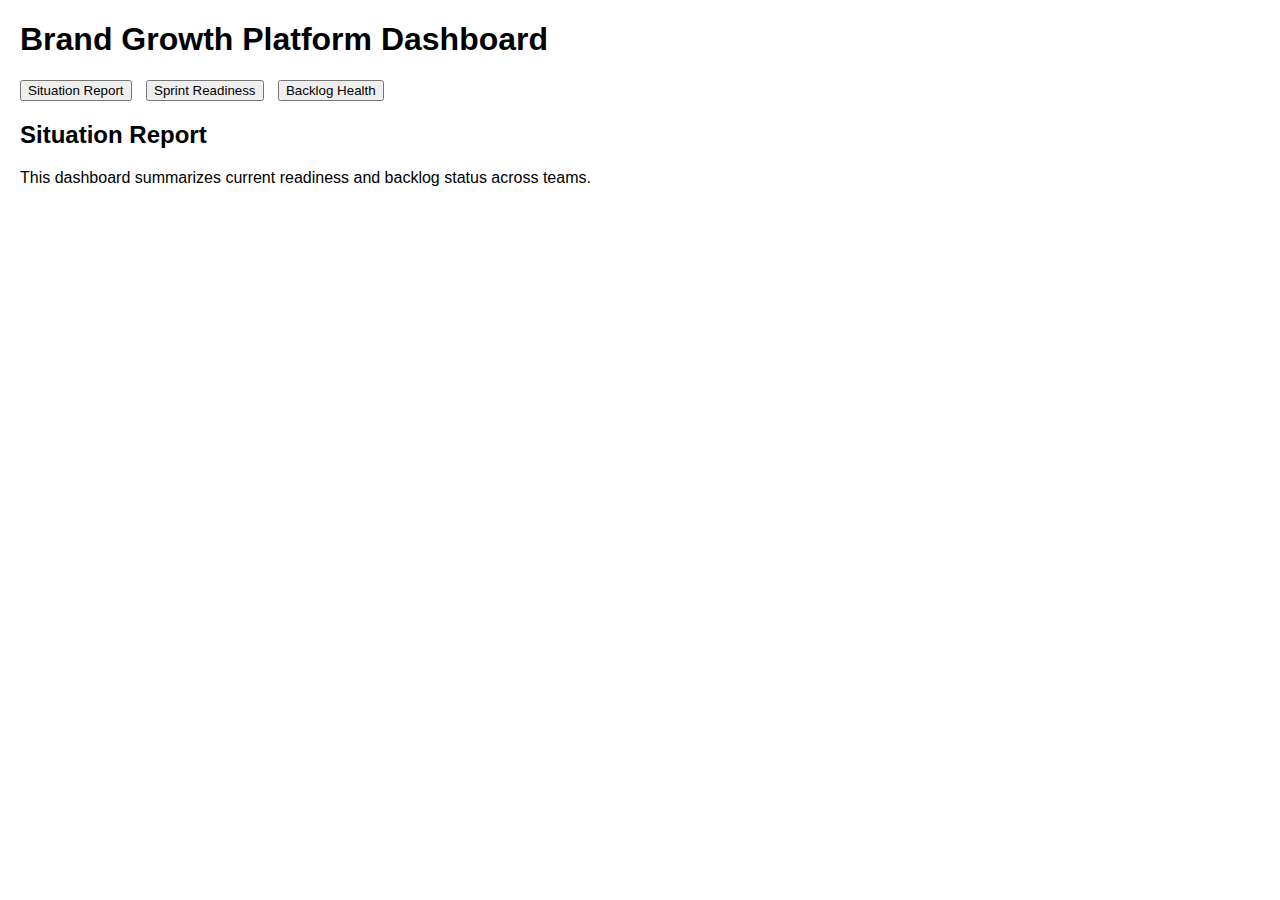
<file: index.html>
<!DOCTYPE html>
<html>
<head>
    <title>Brand Growth Platform Dashboard</title>
    <style>
        body { font-family: Arial, sans-serif; margin: 20px; }
        .tab { display: none; }
        .tab.active { display: block; }
        .tab-buttons button { margin-right: 10px; }
        table { border-collapse: collapse; width: 100%; margin-top: 20px; }
        th, td { border: 1px solid #ccc; padding: 8px; text-align: center; }
    </style>
    <script>
        function showTab(tabId) {
            document.querySelectorAll('.tab').forEach(tab => tab.classList.remove('active'));
            document.getElementById(tabId).classList.add('active');
        }
    </script>
</head>
<body>
    <h1>Brand Growth Platform Dashboard</h1>
    <div class="tab-buttons">
        <button onclick="showTab('situation')">Situation Report</button>
        <button onclick="showTab('readiness')">Sprint Readiness</button>
        <button onclick="showTab('backlog')">Backlog Health</button>
    </div>

    <div id="situation" class="tab active">
        <h2>Situation Report</h2>
        <p>This dashboard summarizes current readiness and backlog status across teams.</p>
    </div>

    <div id="readiness" class="tab">
        <h2>Sprint Readiness</h2>
        <table>
            <tr>
                
                <th>Team</th>
                
                <th>Total Issues in Sprints</th>
                
                <th>Ready Issues</th>
                
                <th>Readiness %</th>
                
            </tr>
            
            <tr>
                
                <td>Data Science</td>
                
                <td>0</td>
                
                <td>0</td>
                
                <td>0.0</td>
                
            </tr>
            
            <tr>
                
                <td>Design</td>
                
                <td>0</td>
                
                <td>0</td>
                
                <td>0.0</td>
                
            </tr>
            
            <tr>
                
                <td>Engineering - Platform</td>
                
                <td>0</td>
                
                <td>0</td>
                
                <td>0.0</td>
                
            </tr>
            
            <tr>
                
                <td>Engineering - AI Ops</td>
                
                <td>0</td>
                
                <td>0</td>
                
                <td>0.0</td>
                
            </tr>
            
            <tr>
                
                <td>Engineering - Product</td>
                
                <td>30</td>
                
                <td>6</td>
                
                <td>20.0</td>
                
            </tr>
            
        </table>
    </div>

    <div id="backlog" class="tab">
        <h2>Backlog Health</h2>
        <table>
            <tr>
                
                <th>Team</th>
                
                <th>Total Backlog Issues</th>
                
                <th>New</th>
                
                <th>Grooming</th>
                
                <th>Ready</th>
                
                <th>New %</th>
                
                <th>Grooming %</th>
                
                <th>Ready %</th>
                
            </tr>
            
            <tr>
                
                <td>Data Science</td>
                
                <td>43</td>
                
                <td>7</td>
                
                <td>0</td>
                
                <td>0</td>
                
                <td>16.3</td>
                
                <td>0.0</td>
                
                <td>0.0</td>
                
            </tr>
            
            <tr>
                
                <td>Design</td>
                
                <td>35</td>
                
                <td>4</td>
                
                <td>2</td>
                
                <td>0</td>
                
                <td>11.4</td>
                
                <td>5.7</td>
                
                <td>0.0</td>
                
            </tr>
            
            <tr>
                
                <td>Engineering - Platform</td>
                
                <td>40</td>
                
                <td>7</td>
                
                <td>2</td>
                
                <td>0</td>
                
                <td>17.5</td>
                
                <td>5.0</td>
                
                <td>0.0</td>
                
            </tr>
            
            <tr>
                
                <td>Engineering - AI Ops</td>
                
                <td>17</td>
                
                <td>4</td>
                
                <td>1</td>
                
                <td>0</td>
                
                <td>23.5</td>
                
                <td>5.9</td>
                
                <td>0.0</td>
                
            </tr>
            
            <tr>
                
                <td>Engineering - Product</td>
                
                <td>20</td>
                
                <td>11</td>
                
                <td>4</td>
                
                <td>0</td>
                
                <td>55.0</td>
                
                <td>20.0</td>
                
                <td>0.0</td>
                
            </tr>
            
        </table>
    </div>
</body>
</html>
</file>
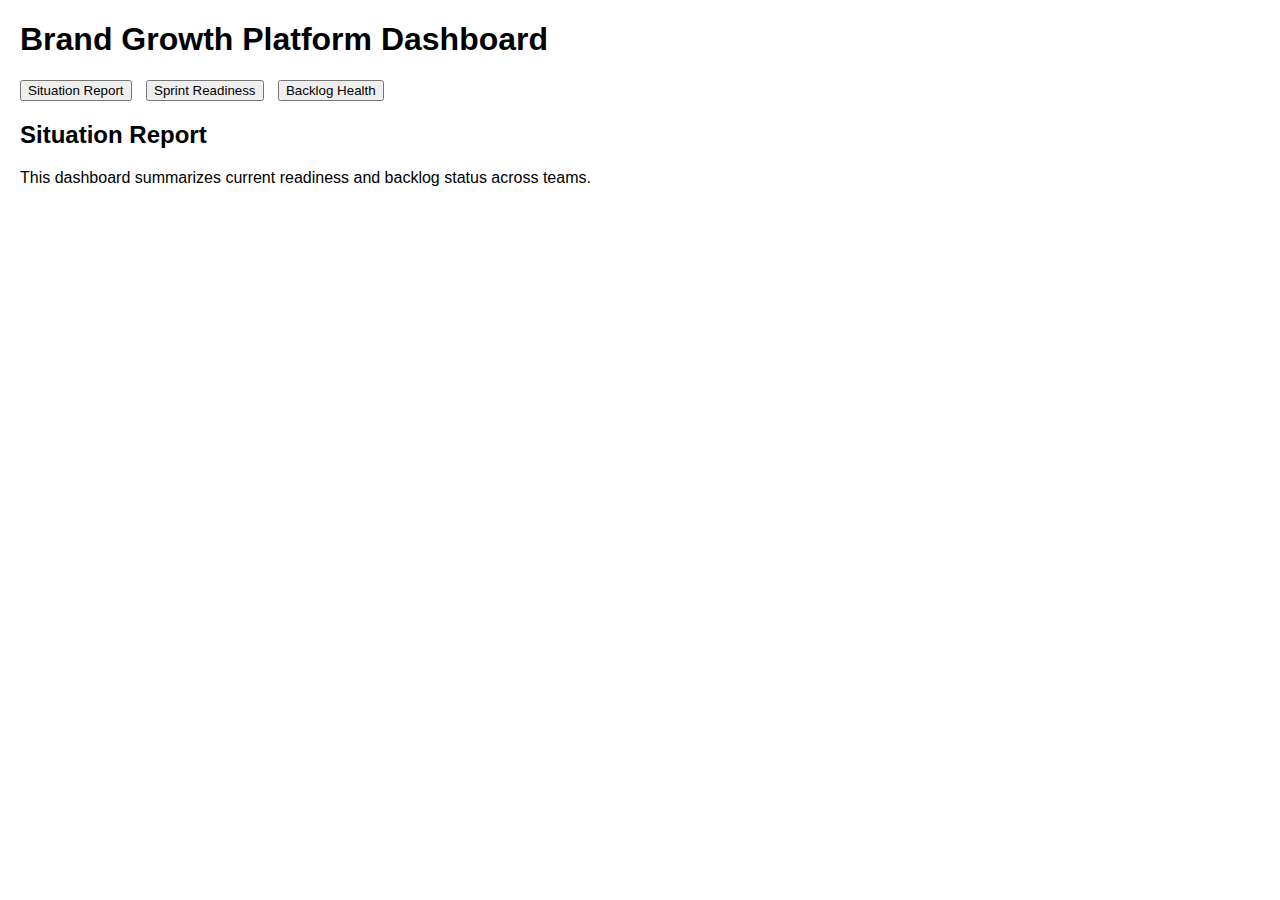
<file: final_dashboard.html>
<!DOCTYPE html>
<html>
<head>
    <title>Brand Growth Platform Dashboard</title>
    <style>
        body { font-family: Arial, sans-serif; margin: 20px; }
        .tab { display: none; }
        .tab.active { display: block; }
        .tab-buttons button { margin-right: 10px; }
        table { border-collapse: collapse; width: 100%; margin-top: 20px; }
        th, td { border: 1px solid #ccc; padding: 8px; text-align: center; }
    </style>
    <script>
        function showTab(tabId) {
            document.querySelectorAll('.tab').forEach(tab => tab.classList.remove('active'));
            document.getElementById(tabId).classList.add('active');
        }
    </script>
</head>
<body>
    <h1>Brand Growth Platform Dashboard</h1>
    <div class="tab-buttons">
        <button onclick="showTab('situation')">Situation Report</button>
        <button onclick="showTab('readiness')">Sprint Readiness</button>
        <button onclick="showTab('backlog')">Backlog Health</button>
    </div>

    <div id="situation" class="tab active">
        <h2>Situation Report</h2>
        <p>This dashboard summarizes current readiness and backlog status across teams.</p>
    </div>

    <div id="readiness" class="tab">
        <h2>Sprint Readiness</h2>
        <table>
            <tr>
                
                <th>Team</th>
                
                <th>Total Issues in Sprints</th>
                
                <th>Ready Issues</th>
                
                <th>Readiness %</th>
                
            </tr>
            
            <tr>
                
                <td>Data Science</td>
                
                <td>0</td>
                
                <td>0</td>
                
                <td>0.0</td>
                
            </tr>
            
            <tr>
                
                <td>Design</td>
                
                <td>0</td>
                
                <td>0</td>
                
                <td>0.0</td>
                
            </tr>
            
            <tr>
                
                <td>Engineering - Platform</td>
                
                <td>0</td>
                
                <td>0</td>
                
                <td>0.0</td>
                
            </tr>
            
            <tr>
                
                <td>Engineering - AI Ops</td>
                
                <td>0</td>
                
                <td>0</td>
                
                <td>0.0</td>
                
            </tr>
            
            <tr>
                
                <td>Engineering - Product</td>
                
                <td>30</td>
                
                <td>6</td>
                
                <td>20.0</td>
                
            </tr>
            
        </table>
    </div>

    <div id="backlog" class="tab">
        <h2>Backlog Health</h2>
        <table>
            <tr>
                
                <th>Team</th>
                
                <th>Total Backlog Issues</th>
                
                <th>New</th>
                
                <th>Grooming</th>
                
                <th>Ready</th>
                
                <th>New %</th>
                
                <th>Grooming %</th>
                
                <th>Ready %</th>
                
            </tr>
            
            <tr>
                
                <td>Data Science</td>
                
                <td>43</td>
                
                <td>7</td>
                
                <td>0</td>
                
                <td>0</td>
                
                <td>16.3</td>
                
                <td>0.0</td>
                
                <td>0.0</td>
                
            </tr>
            
            <tr>
                
                <td>Design</td>
                
                <td>35</td>
                
                <td>4</td>
                
                <td>2</td>
                
                <td>0</td>
                
                <td>11.4</td>
                
                <td>5.7</td>
                
                <td>0.0</td>
                
            </tr>
            
            <tr>
                
                <td>Engineering - Platform</td>
                
                <td>40</td>
                
                <td>7</td>
                
                <td>2</td>
                
                <td>0</td>
                
                <td>17.5</td>
                
                <td>5.0</td>
                
                <td>0.0</td>
                
            </tr>
            
            <tr>
                
                <td>Engineering - AI Ops</td>
                
                <td>17</td>
                
                <td>4</td>
                
                <td>1</td>
                
                <td>0</td>
                
                <td>23.5</td>
                
                <td>5.9</td>
                
                <td>0.0</td>
                
            </tr>
            
            <tr>
                
                <td>Engineering - Product</td>
                
                <td>20</td>
                
                <td>11</td>
                
                <td>4</td>
                
                <td>0</td>
                
                <td>55.0</td>
                
                <td>20.0</td>
                
                <td>0.0</td>
                
            </tr>
            
        </table>
    </div>
</body>
</html>
</file>
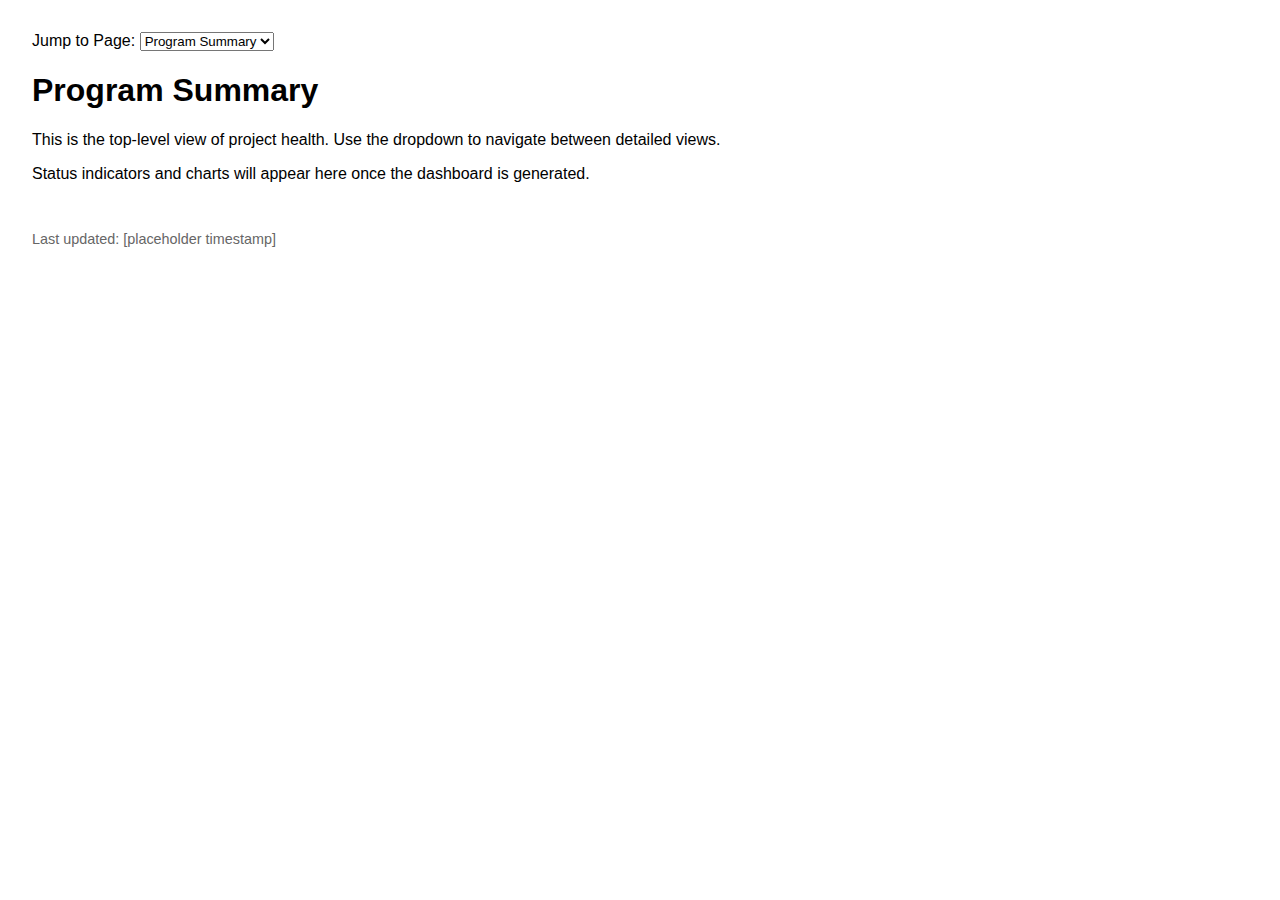
<file: docs/docs_index_restored.html>
<!DOCTYPE html>
<html lang="en">
<head>
    <meta charset="UTF-8">
    <title>Program Summary</title>
    <link rel="stylesheet" href="../styles/dashboard.css">
</head>
<body>
    <div class="nav">
        <label for="pageSelect">Jump to Page:</label>
        <select id="pageSelect" onchange="location = this.value;">
            <option value="index.html" selected>Program Summary</option>
            <option value="sprint_readiness.html">Sprint Readiness</option>
            <option value="backlog_health.html">Backlog Health</option>
        </select>
    </div>

    <h1>Program Summary</h1>
    <p>This is the top-level view of project health. Use the dropdown to navigate between detailed views.</p>
    <p>Status indicators and charts will appear here once the dashboard is generated.</p>

    <footer>Last updated: [placeholder timestamp]</footer>
</body>
</html>
</file>
<file: styles/dashboard.css>
body {
    font-family: Arial, sans-serif;
    margin: 2rem;
    background-color: #fff;
    color: #000;
}

.nav {
    margin-bottom: 20px;
}

.team-box {
    border: 1px solid #ccc;
    border-radius: 12px;
    padding: 1rem;
    margin-bottom: 2rem;
    background-color: #f9f9f9;
}

.stoplight {
    width: 100px;
    height: auto;
    display: block;
    margin-top: 10px;
    margin-bottom: 10px;
}

footer {
    margin-top: 3rem;
    font-size: 0.9rem;
    color: #666;
}

/* Print-friendly style */
@media print {
    .nav, footer {
        display: none;
    }
    body {
        color: black;
        background: white;
    }
}
</file>
